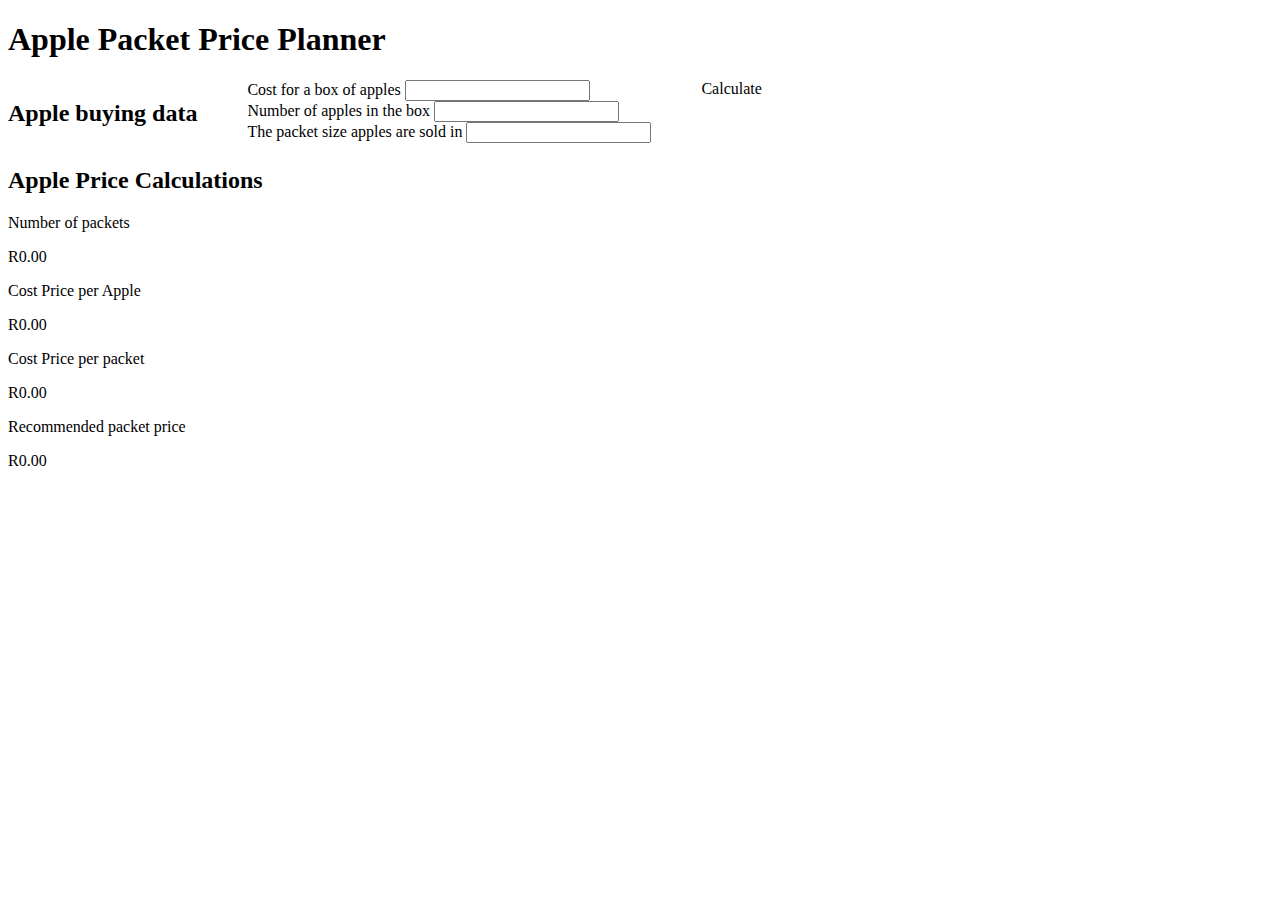
<file: index.html>
<!DOCTYPE html>
<html>
  <head>
    <meta charset="utf-8">
    <meta name="viewport" content="width=device-width, initial-scale=1.0">
    <title></title>
    <link rel="stylesheet" href="style.css">
  </head>
  <body>

    <div class="header">
        <h1>Apple Packet Price Planner</h1>
    </div>
    <div class="main-container">
        <div class="top-container">
            <h2>Apple buying data</h2>
            <div class="container">
                <label id="number-of-apples">Cost for a box of apples</label>
                <input name="number-of-apples" type="number" class="number-of-apples" />
                <br />
                <label id="number-of-apples-in-box">Number of apples in the box</label>
                <input name="number-of-apples-in-box" />
                <br />
                <label type="number" for="packet-size">The packet size apples are sold in</label>
                <input name="packet-size" />
            </div>
            <div class="calculate-button">Calculate</div>
        </div>


        <div class="2nd-container">
            <h2>Apple Price Calculations</h2>
            <div class="container">
                <div>
                    <p>Number of packets</p>
                    <div class="packets-number"><span>R</span>0.00</div>
                </div>
                <div>
                    <p>Cost Price per Apple</p>
                    <div class="apple-cost"><span>R</span>0.00</div>
                </div>
                <div>
                    <p>Cost Price per packet</p>
                    <div class="packets-cost"><span>R</span>0.00</div>
                </div>
                <div>
                    <p>Recommended packet price</p>
                    <div class="packets-number"><span>R</span>0.00</div>
                </div>
            </div>
        </div>
    </div>
    <script>"apple-price-planner.js"</script> 
    <script>"apple-price-planner-dom.js"</script> 
</body>

</html>
</file>
<file: style.css>
main-container {
    display: flex;
    flex-direction: column;
    justify-content: center;
    width: 40%;
    margin: 0 30%;
}
.top-container{
    display: flex;
    flex-direction: row;
    gap: 50px;
    width: 100%;
}

#cost-Price {
    margin-top: 10px;
    margin-left: 138px;
    height: 40px;
    width: 40%;
    background-color: grey;
}
#numberOfApples {
    margin-top: 10px;
    margin-left: 61px;
    height: 40px;
    width: 40%;
    background-color: grey;
}
#packetSize {
    margin-top: 10px;
    margin-left: 180px;
    height: 40px;
    width: 40%;
    background-color: grey;
}
#requiredProfit {
    margin-top: 10px;
    margin-left: 138px;
    height: 40px;
    width: 40%;
    background-color: grey;
}
#calculate-button {
    margin-top: 10px;
    margin-left: 138px;
    height: 40px;
    width: 40%;
    background-color: grey;
}

#number-of-packets {
    margin-top: 10px;
    margin-left: 72px;
    height: 40px;
    width: 40%;
    background-color: grey;
}
#cost-per-apple {
    margin-top: 10px;
    margin-left: 56px;
    height: 40px;
    width: 40%;
    background-color: grey;
}
#cost-per-packet {
    margin-top: 10px;
    margin-left: 50px;
    height: 40px;
    width: 40%;
    background-color: grey;
}
#Recommended-Price {
    margin-top: 10px;
    height: 40px;
    width: 40%;
    background-color: grey;
}
</file>
